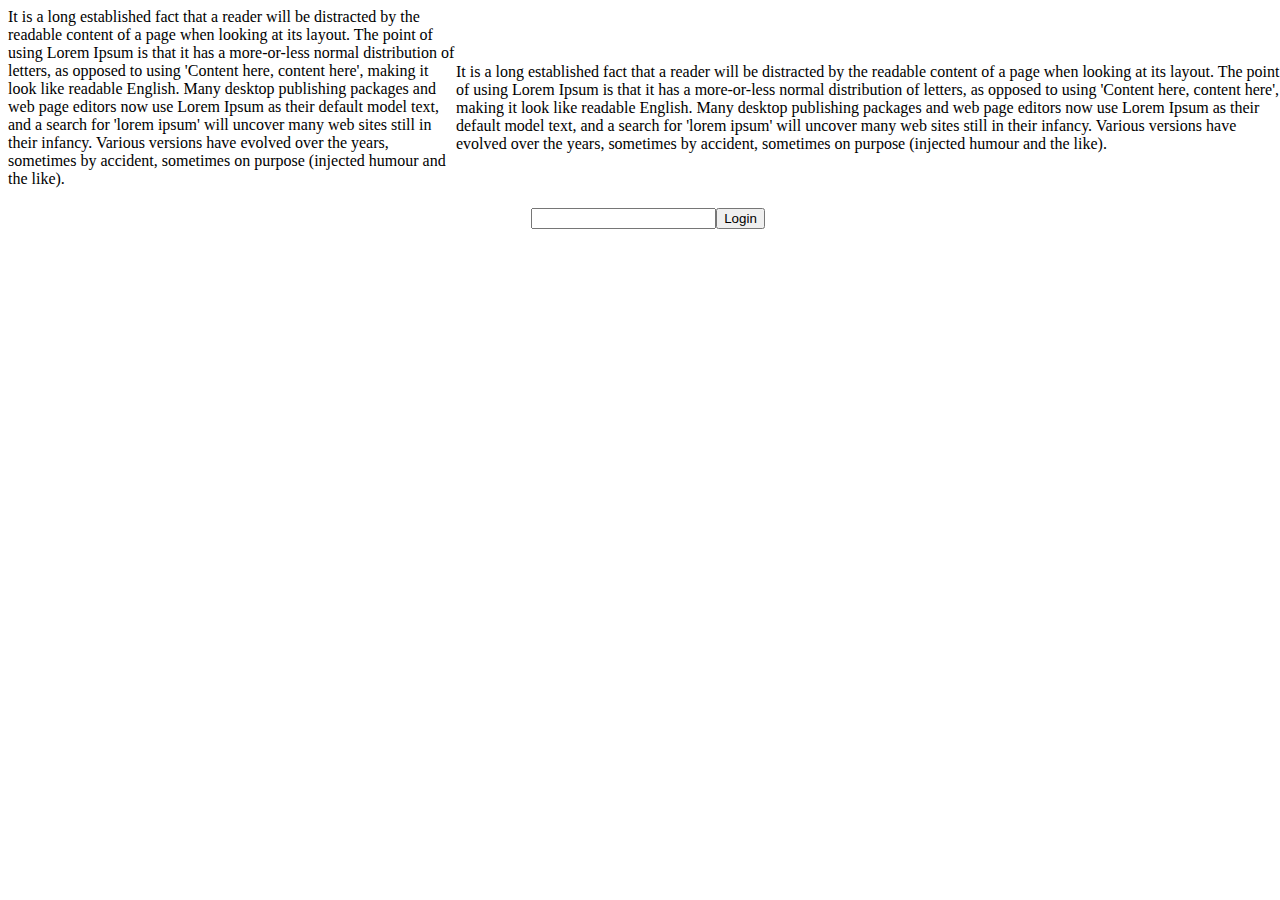
<file: index.html>
<!DOCTYPE html>
<html lang="en">
    <head>
        <meta charset="UTF-8" />
        <meta name="viewport" content="width=device-width, initial-scale=1.0" />
        <title>Document</title>
        <link rel="stylesheet" href="styles.css" />
    </head>
    <body>
        <div class="container button" id="container">
            <div class="div1">
                It is a long established fact that a reader will be distracted
                by the readable content of a page when looking at its layout.
                The point of using Lorem Ipsum is that it has a more-or-less
                normal distribution of letters, as opposed to using 'Content
                here, content here', making it look like readable English. Many
                desktop publishing packages and web page editors now use Lorem
                Ipsum as their default model text, and a search for 'lorem
                ipsum' will uncover many web sites still in their infancy.
                Various versions have evolved over the years, sometimes by
                accident, sometimes on purpose (injected humour and the like).
            </div>
            <div class="div2">
                It is a long established fact that a reader will be distracted
                by the readable content of a page when looking at its layout.
                The point of using Lorem Ipsum is that it has a more-or-less
                normal distribution of letters, as opposed to using 'Content
                here, content here', making it look like readable English. Many
                desktop publishing packages and web page editors now use Lorem
                Ipsum as their default model text, and a search for 'lorem
                ipsum' will uncover many web sites still in their infancy.
                Various versions have evolved over the years, sometimes by
                accident, sometimes on purpose (injected humour and the like).
            </div>
            <input type="text" id="input" />
            <button id="login">Login</button>
        </div>
    </body>

    <script src="script.js"></script>
</html>
</file>
<file: styles.css>
html {
    box-sizing: border-box;
    margin: 0;
    padding: 0;
}

body {
    width: 100%;
    max-width: 100vw;
}

.container {
    display: flex;
    justify-content: center;
    align-items: center;
    width: 100%;
    flex-wrap: wrap;
}

.div1 {
    width: 35%;
    min-height: 200px;
}

@media only screen and (max-width: 400px) {
    .div1 {
        width: 100%;
    }
}

.div2 {
    width: 65%;
}
</file>
